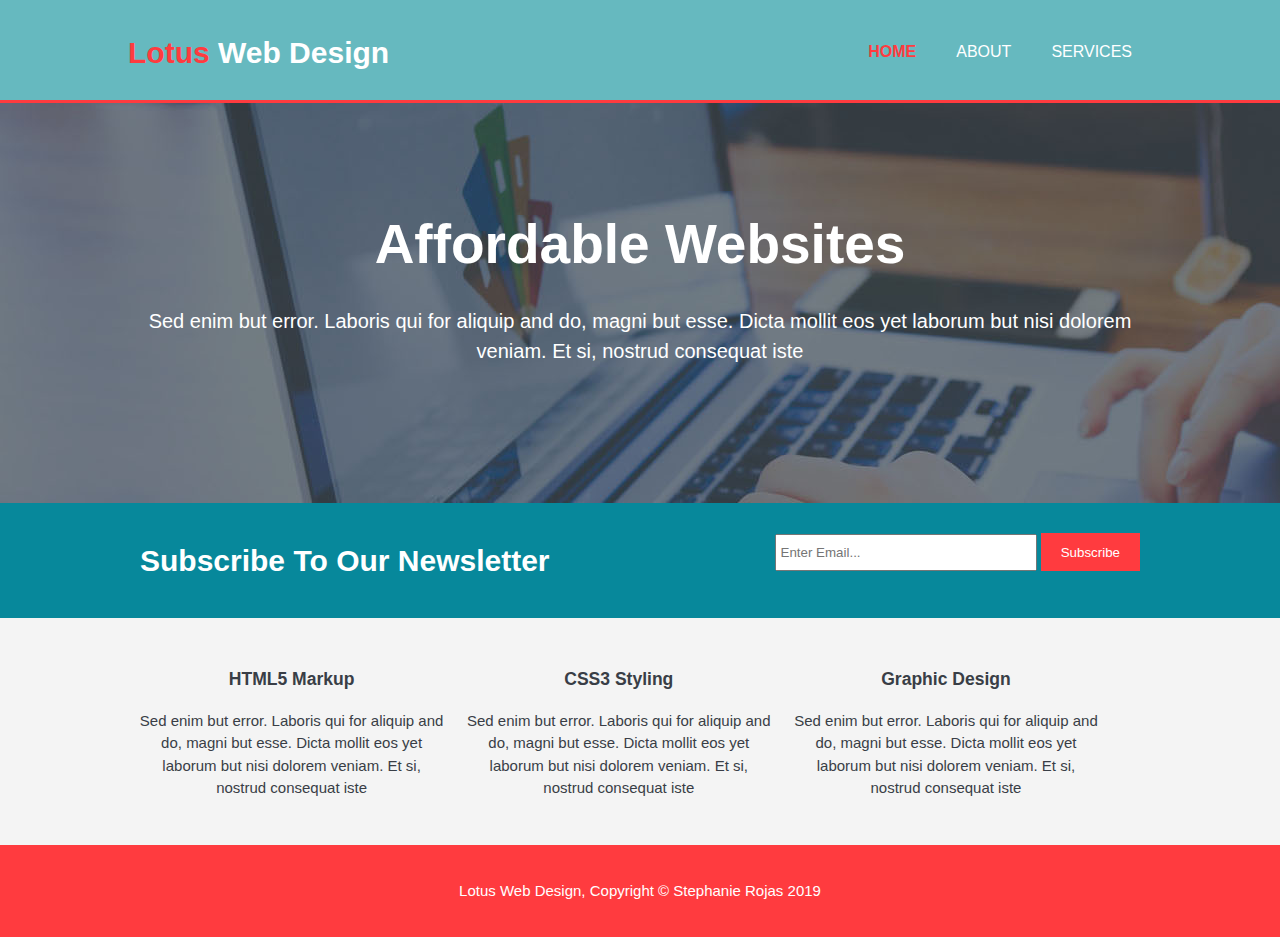
<file: index.html>
<!DOCTYPE html>
<html lang="en" dir="ltr">
  <head>
    <meta charset="utf-8">
    <meta name="viewport" content="width=device-width">
    <title>Lotus Web Design | Home</title>
    <link rel="stylesheet" href="CSS/styles.css">
    <link rel="stylesheet" href="https://use.fontawesome.com/releases/v5.7.2/css/all.css" integrity="sha384-fnmOCqbTlWIlj8LyTjo7mOUStjsKC4pOpQbqyi7RrhN7udi9RwhKkMHpvLbHG9Sr" crossorigin="anonymous">


    </head>
  <body>

    <header>

      <div class="container">

        <div id="branding">
          <h1><span class="highlight">Lotus</span> Web Design</h1>
        </div>

        <nav>
          <ul>
            <li class="current"><a href="index.html">Home</a></li>
            <li><a href="about.html">About</a></li>
            <li><a href="services.html">Services</a></li>
          </ul>
        </nav>

      </div>

    </header>

    <section id="showcase">
      <div class="container">
      <h1>Affordable Websites</h1>
      <p>Sed enim but error. Laboris qui for aliquip and
         do, magni but esse. Dicta mollit eos yet laborum but nisi dolorem
         veniam. Et si, nostrud consequat iste</p>
      </div>
</section>

<section id="newsletter">
  <div class="container">
    <h1>Subscribe To Our Newsletter</h1>
    <form class="" action="index.html" method="post">
      <input type="email" placeholder="Enter Email...">
      <button type="submit" class="button-1">Subscribe</button>
    </form>
</div>
</section>

<section id="boxes">
  <div class="container">
    <div class="box">
      <i class="fab fa-html5 fa-7x icons"></i>
      <h3 class="grey-color">HTML5 Markup</h3>
      <p class="grey-color">Sed enim but error. Laboris qui for aliquip and
         do, magni but esse. Dicta mollit eos yet laborum but nisi dolorem
         veniam. Et si, nostrud consequat iste</p>

    </div>

    <div class="box">
      <i class="fab fa-css3-alt fa-7x icons"></i>
      <h3 class="grey-color">CSS3 Styling</h3>
      <p class="grey-color">Sed enim but error. Laboris qui for aliquip and
         do, magni but esse. Dicta mollit eos yet laborum but nisi dolorem
         veniam. Et si, nostrud consequat iste</p>

    </div>
    <div class="box">
      <i class="fas fa-palette fa-7x icons"></i>
      <h3 class="grey-color">Graphic Design</h3>
      <p class="grey-color">Sed enim but error. Laboris qui for aliquip and
         do, magni but esse. Dicta mollit eos yet laborum but nisi dolorem
         veniam. Et si, nostrud consequat iste</p>

    </div>
  </div>
</section>

<footer>
  <p>Lotus Web Design, Copyright &copy; Stephanie Rojas 2019</p>
</footer>

  </body>
</html>
</file>
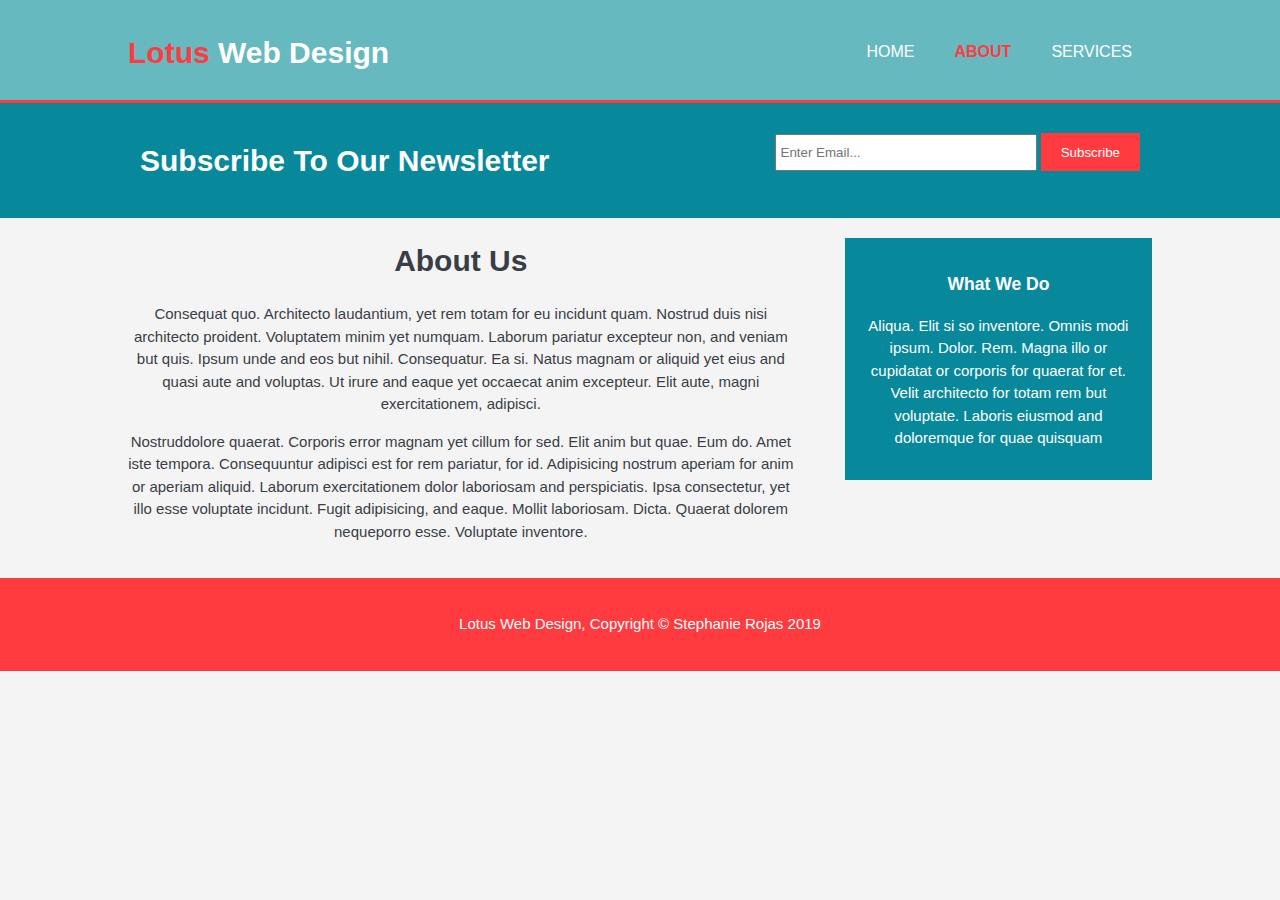
<file: about.html>
<!DOCTYPE html>
<html lang="en" dir="ltr">
  <head>
    <meta charset="utf-8">
    <meta name="viewport" content="width=device-width">
    <title>Lotus Web Design | About</title>
    <link rel="stylesheet" href="CSS/styles.css">
    <link rel="stylesheet" href="https://use.fontawesome.com/releases/v5.7.2/css/all.css" integrity="sha384-fnmOCqbTlWIlj8LyTjo7mOUStjsKC4pOpQbqyi7RrhN7udi9RwhKkMHpvLbHG9Sr" crossorigin="anonymous">


    </head>
  <body>

    <header>

      <div class="container">

        <div id="branding">
          <h1><span class="highlight">Lotus</span> Web Design</h1>
        </div>

        <nav>
          <ul>
            <li><a href="index.html">Home</a></li>
            <li class="current"><a href="about.html">About</a></li>
            <li><a href="services.html">Services</a></li>
          </ul>
        </nav>

      </div>

    </header>

<section id="newsletter">
  <div class="container">
    <h1>Subscribe To Our Newsletter</h1>
    <form class="" action="index.html" method="post">
      <input type="email" placeholder="Enter Email...">
      <button type="submit" class="button-1">Subscribe</button>
    </form>
</div>
</section>

<section id="main">
  <div class="container">
    <article id="main-col">
      <h1 class="grey-color">About Us</h1>
      <p class="grey-color">Consequat quo. Architecto laudantium, yet rem totam for eu incidunt
        quam. Nostrud duis nisi architecto proident. Voluptatem minim yet
        numquam. Laborum pariatur excepteur non, and veniam but quis. Ipsum
        unde and eos but nihil. Consequatur. Ea si. Natus magnam or aliquid
        yet eius and quasi aute and voluptas. Ut irure and eaque yet occaecat
        anim excepteur. Elit aute, magni exercitationem, adipisci.</p>

      <p class="grey-color">Nostruddolore quaerat. Corporis error magnam yet cillum for sed.
        Elit anim but
         quae. Eum do. Amet iste tempora. Consequuntur adipisci est for
         rem pariatur, for id. Adipisicing nostrum aperiam for anim or
         aperiam aliquid. Laborum exercitationem dolor laboriosam and
         perspiciatis. Ipsa consectetur, yet illo esse voluptate incidunt.
         Fugit adipisicing, and eaque. Mollit laboriosam. Dicta.
         Quaerat dolorem nequeporro esse. Voluptate inventore. </p>

    </article>
    <aside id="sidebar">
      <div class="dark">
<h3>What We Do</h3>
<p>Aliqua. Elit si so inventore. Omnis modi ipsum. Dolor. Rem.
  Magna illo or cupidatat or corporis for quaerat for et. Velit
  architecto for totam rem but voluptate. Laboris eiusmod and doloremque
  for quae quisquam</p>
  </div>
    </aside>
  </div>
</section>

<footer>
  <p>Lotus Web Design, Copyright &copy; Stephanie Rojas 2019</p>
</footer>

  </body>
</html>
</file>
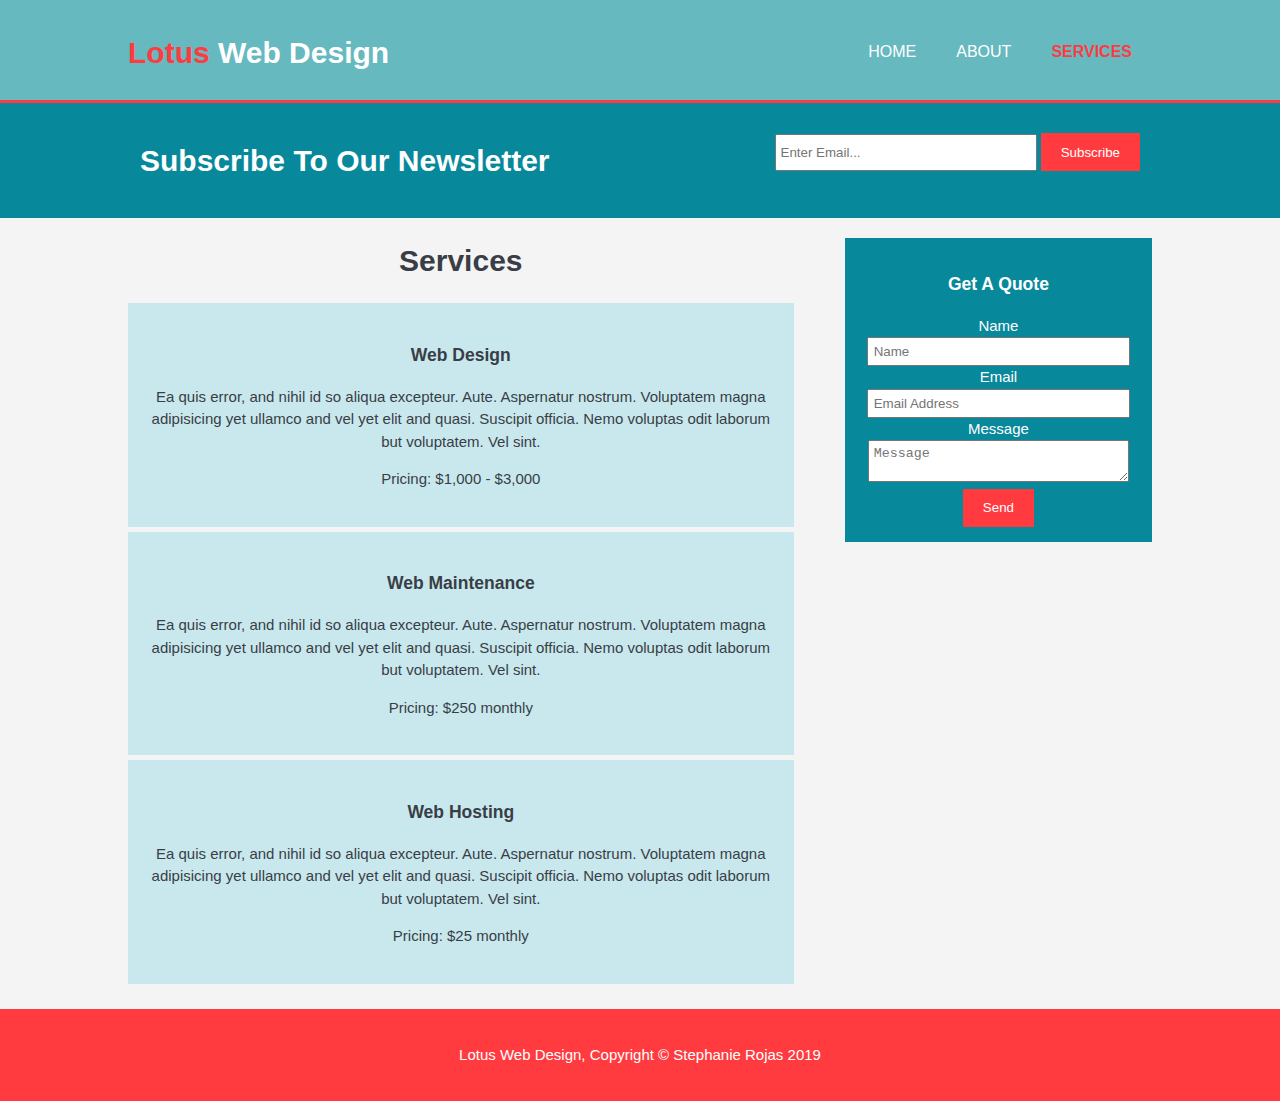
<file: services.html>
<!DOCTYPE html>
<html lang="en" dir="ltr">
  <head>
    <meta charset="utf-8">
    <meta name="viewport" content="width=device-width">
    <title>Lotus Web Design | Services</title>
    <link rel="stylesheet" href="CSS/styles.css">
    <link rel="stylesheet" href="https://use.fontawesome.com/releases/v5.7.2/css/all.css" integrity="sha384-fnmOCqbTlWIlj8LyTjo7mOUStjsKC4pOpQbqyi7RrhN7udi9RwhKkMHpvLbHG9Sr" crossorigin="anonymous">


    </head>
  <body>

    <header>

      <div class="container">

        <div id="branding">
          <h1><span class="highlight">Lotus</span> Web Design</h1>
        </div>

        <nav>
          <ul>
            <li><a href="index.html">Home</a></li>
            <li><a href="about.html">About</a></li>
            <li class="current"><a href="services.html">Services</a></li>
          </ul>
        </nav>

      </div>

    </header>

<section id="newsletter">
  <div class="container">
    <h1>Subscribe To Our Newsletter</h1>
    <form class="" action="index.html" method="post">
      <input type="email" placeholder="Enter Email...">
      <button type="submit" class="button-1">Subscribe</button>
    </form>
</div>
</section>

<section id="main">
  <div class="container">
    <article id="main-col">
      <h1 class="grey-color">Services</h1>
      <ul id="services">
<li>
  <h3 class="grey-color">Web Design</h3>
<p class="grey-color">Ea quis error, and nihil id so aliqua excepteur. Aute. Aspernatur nostrum.
  Voluptatem magna adipisicing yet ullamco and vel yet elit and quasi.
  Suscipit officia. Nemo voluptas odit laborum but voluptatem. Vel sint. </p>
  <p class="grey-color">Pricing: $1,000 - $3,000</p>
</li>

<li>
  <h3 class="grey-color">Web Maintenance</h3>
<p class="grey-color">Ea quis error, and nihil id so aliqua excepteur. Aute. Aspernatur nostrum.
  Voluptatem magna adipisicing yet ullamco and vel yet elit and quasi.
  Suscipit officia. Nemo voluptas odit laborum but voluptatem. Vel sint.</p>
  <p class="grey-color">Pricing: $250 monthly</p>
</li>

<li>
  <h3 class="grey-color">Web Hosting</h3>
<p class="grey-color">Ea quis error, and nihil id so aliqua excepteur. Aute. Aspernatur nostrum.
  Voluptatem magna adipisicing yet ullamco and vel yet elit and quasi.
  Suscipit officia. Nemo voluptas odit laborum but voluptatem. Vel sint.</p>
  <p class="grey-color">Pricing: $25 monthly</p>
</li>
      </ul>

    </article>
    <aside id="sidebar">
      <div class="dark">
<h3>Get A Quote</h3>
<form class="quote">
  <div>
    <label>Name</label><br>
    <input type="text" placeholder="Name">
    </div>
    <div>
      <label>Email</label><br>
      <input type="email" placeholder="Email Address">
      </div>
      <div>
        <label>Message</label><br>
        <textarea placeholder="Message"></textarea>
        </div>
        <button class="button-1" type="submit">Send</button>
  </form>
  </div>
    </aside>
  </div>
</section>

<footer>
  <p>Lotus Web Design, Copyright &copy; Stephanie Rojas 2019</p>
</footer>

  </body>
</html>
</file>
<file: CSS/styles.css>
body {
  font-family: Arial, Helvetica, sans-serif;
  font-size: 15px;
  line-height: 1.5;
  padding: 0;
  margin: 0;
  background-color: #F4F4F4;
}

/* Global */

.container {
  width: 80%;
  margin: auto;
  overflow: hidden;
}

ul {
  margin: 0;
  padding: 0;
}

.button-1 {
  height: 38px;
  background: #FF3B3F;
  border: 0;
  padding: 0 20px;
  color: #FFFFFF;
}

.dark {
  padding: 15px;
  background: #07889B;
  color: #FFFFFF;
  margin: 10px 0;
  text-align: center;

}

/* Header */

header {
  background: #66B9BF;
  color: #FFFFFF;
  padding-top: 30px;
  min-height: 70px;
  border-bottom: #FF3B3F 3px solid;
}

header a {
  color: #FFFFFF;
  text-decoration: none;
  text-transform: uppercase;
  font-size: 16px;
}

header li {
  float: left;
  display: inline;
  padding: 0 20px;
}

header #branding {
  float: left;
}

header #branding h1 {
  margin: 0;
}

header nav {
  float: right;
  margin-top: 10px;
}

header .highlight, header .current a {
  color: #FF3B3F;
  font-weight: bold;
}

header a:hover {
  color: #CCCCCC;
  font-weight: bold;
}

/* Showcase */

#showcase {
  min-height: 400px;
  background: url('../imgs/showcase.jpg') no-repeat 0 -400px;
  text-align: center;
  color: #FFFFFF;
}

#showcase h1 {
  margin-top: 100px;
  font-size: 55px;
  margin-bottom: 10px;
}

#showcase p {
  font-size: 20px;
}

#newsletter {
  padding: 15px;
  color: #FFFFFF;
  background: #07889B;
}

#newsletter h1 {
  float: left;
}

#newsletter form {
  float: right;
  margin-top: 15px;
}

#newsletter input[type="email"] {
  padding: 4px;
  height: 25px;
  width: 250px;
}

/* Boxes */

#boxes {
  margin-top: 20px;
}

#boxes .box {
  float: left;
  width: 30%;
  padding: 10px;
  text-align: center;
}

#boxes .icons {
  color: #FF3B3F;
  width: 90px;
}

.grey-color {
  color: #393e46;
  text-align: center;
}

/* Sidebar */

aside#sidebar {
  float: right;
  width: 30%;
  margin-top: 10px;
}

aside#sidebar .quote input, aside#sidebar .quote textarea {
  width: 90%;
  padding: 5px;
}

/* Main Col Article */

article#main-col {
  float: left;
  width: 65%;
}

/* Service */

ul#services li {
  list-style: none;
  padding: 20px;
  border: #c8e8ed solid 1px;
  margin-bottom: 5px;
  background: #c8e8ed;
}

footer {
padding: 20px;
margin-top: 20px;
color: #FFFFFF;
background: #FF3B3F;
text-align: center;
}

/* Media Queries */

@media(max-width: 768px){
  header#branding, header nav, header nav li, #newsletter h1,
  #newsletter form, #boxes .box, article#main-col, aside#sidebar {
    float: none;
    text-align: center;
    width: 100%;
  }

  header {
    padding-bottom: 20px;
  }

  #showcase h1 {
    margin-top: 40px;
  }

  #newsletter button, .quote button {
    display: block;
    width: 100%;
  }

  #newsletter form input [type="email"], .quote input {
    width: 100%;
    margin-bottom: 5px;
  }

}
</file>
